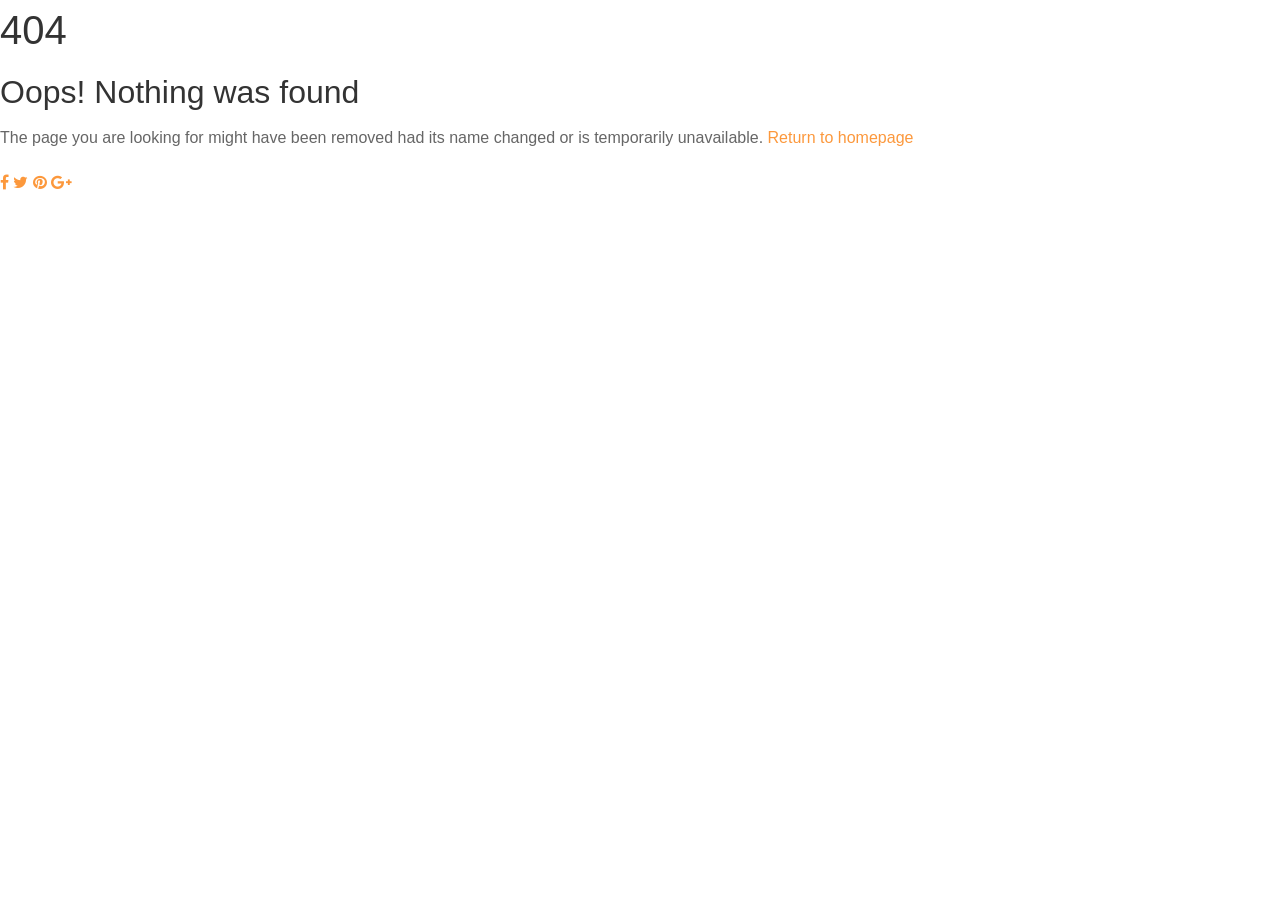
<file: Rkna_Project/Content/index.html>
<!DOCTYPE html>
<html lang="en">

<head>
	<meta charset="utf-8">
	<meta http-equiv="X-UA-Compatible" content="IE=edge">
	<meta name="viewport" content="width=device-width, initial-scale=1">
	<!-- The above 3 meta tags *must* come first in the head; any other head content must come *after* these tags -->

	<title>404 HTML Template by Colorlib</title>

	<!-- Google font -->
	<link href="https://fonts.googleapis.com/css?family=Kanit:200" rel="stylesheet">

	<!-- Font Awesome Icon -->
	<link type="text/css" rel="stylesheet" href="css/font-awesome.min.css" />

	<!-- Custom stlylesheet -->
	<link type="text/css" rel="stylesheet" href="css/style.css" />

	<!-- HTML5 shim and Respond.js for IE8 support of HTML5 elements and media queries -->
	<!-- WARNING: Respond.js doesn't work if you view the page via file:// -->
	<!--[if lt IE 9]>
		  <script src="https://oss.maxcdn.com/html5shiv/3.7.3/html5shiv.min.js"></script>
		  <script src="https://oss.maxcdn.com/respond/1.4.2/respond.min.js"></script>
		<![endif]-->

</head>

<body>

	<div id="notfound">
		<div class="notfound">
			<div class="notfound-404">
				<h1>404</h1>
			</div>
			<h2>Oops! Nothing was found</h2>
			<p>The page you are looking for might have been removed had its name changed or is temporarily unavailable. <a href="#">Return to homepage</a></p>
			<div class="notfound-social">
				<a href="#"><i class="fa fa-facebook"></i></a>
				<a href="#"><i class="fa fa-twitter"></i></a>
				<a href="#"><i class="fa fa-pinterest"></i></a>
				<a href="#"><i class="fa fa-google-plus"></i></a>
			</div>
		</div>
	</div>

</body><!-- This templates was made by Colorlib (https://colorlib.com) -->

</html>
</file>
